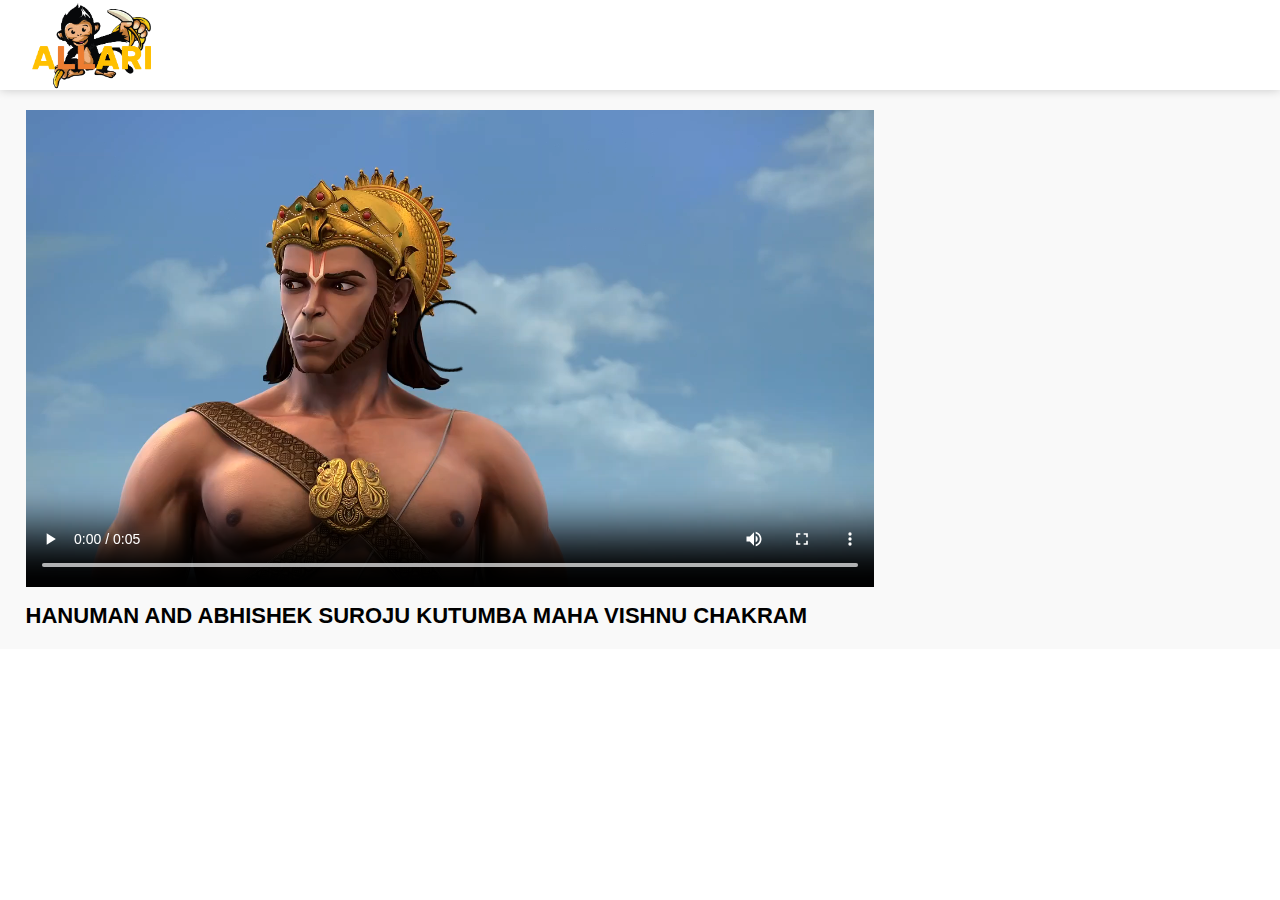
<file: video-1.html>
<!DOCTYPE html>
<html lang="en">

<head>
    <meta charset="UTF-8">
    <meta http-equiv="X-UA-Compatible" content="IE=edge">
    <meta name="viewport" content="width=device-width, initial-scale=1.0">
    <link rel="stylesheet" href="style.css">
    <title>Allari</title>
</head>

<body>
    <nav class="flex-div">
        <div class="nav-left flex-div">
            <img src="./images/logo.png" class="logo" alt="" srcset="">
        </div>
    </nav>


    <div class="container play-container">
        <div class="row">
            <div class="play-video">
                <video  controls autoplay>
                    <source src="./images/thumbnail1 video.mp4" type="video/mp4">
                </video>

                <h3> HANUMAN AND ABHISHEK SUROJU KUTUMBA MAHA VISHNU CHAKRAM </h3>

                <hr class="hide-hr">

            </div>
        </div>
    </div>




</body>

</html>
</file>
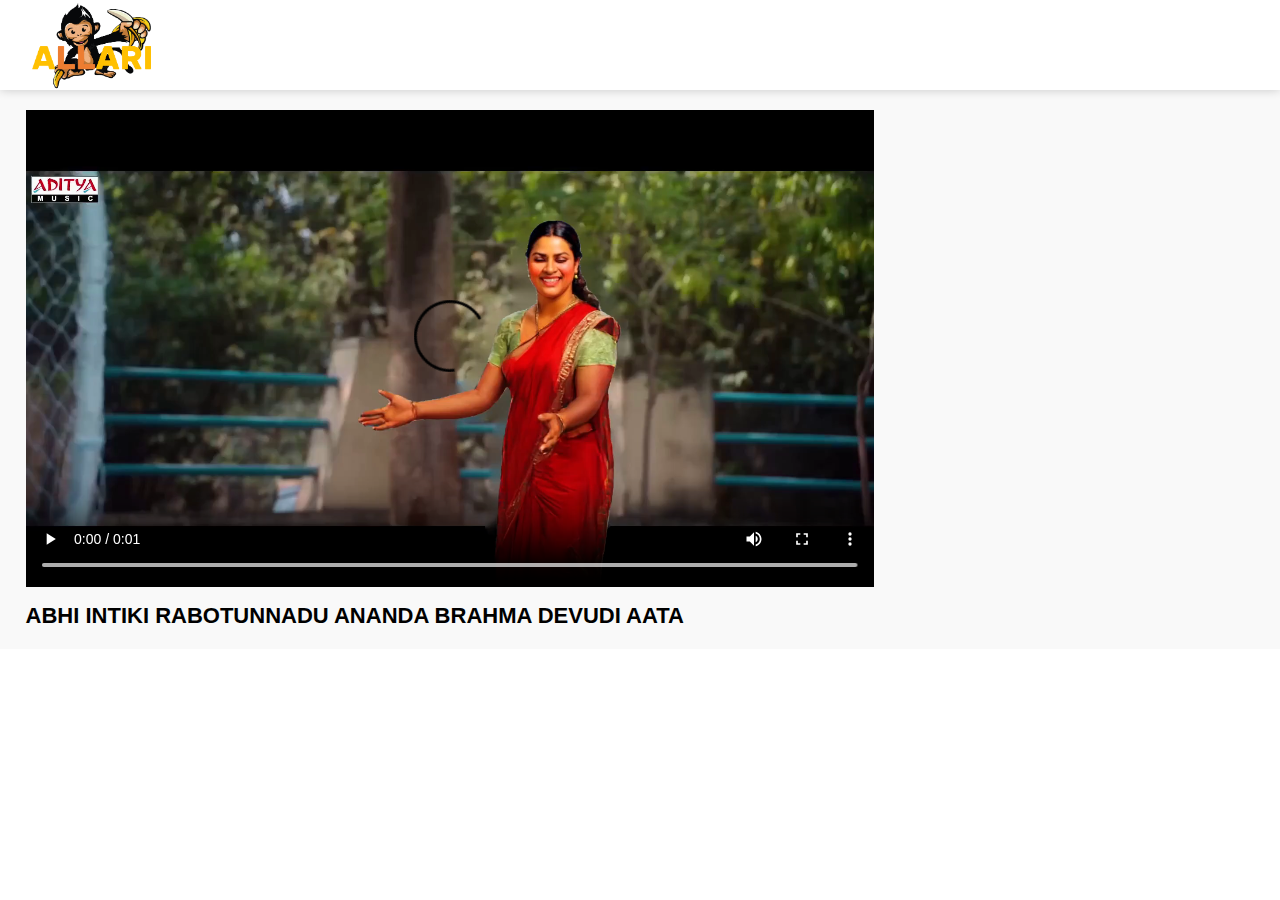
<file: video-2.html>
<!DOCTYPE html>
<html lang="en">

<head>
    <meta charset="UTF-8">
    <meta http-equiv="X-UA-Compatible" content="IE=edge">
    <meta name="viewport" content="width=device-width, initial-scale=1.0">
    <link rel="stylesheet" href="style.css">
    <title>Allari</title>
</head>

<body>
    <nav class="flex-div">
        <div class="nav-left flex-div">
            <img src="./images/logo.png" class="logo" alt="" srcset="">
        </div>
    </nav>


    <div class="container play-container">
        <div class="row">
            <div class="play-video">
                <video  controls autoplay>
                    <source src="./images/Amma.mp4" type="video/mp4">
                </video>

                <h3>ABHI INTIKI RABOTUNNADU ANANDA BRAHMA DEVUDI AATA</h3>

                <hr class="hide-hr">

            </div>
        </div>
    </div>




</body>

</html>
</file>
<file: style.css>
*{
    margin: 0;
    padding: 0;
    font-family:'poppins' , sans-serif;
    box-sizing: border-box;
}
a{
    text-decoration: none;
    color: #5a5a5a;
}

img{
    cursor: pointer;
}

.flex-div{
     display: flex;
     align-items: center;

}
nav{
    padding: 0px 2%;
    justify-content: space-between;
    box-shadow: 0 0 10px rgba(0, 0, 0, 0.2);
    background: #fff;
    position: sticky;
    top: 0;
    z-index: 10;
}


.nav-right img{
    width: 25px;
    margin-right: 25px;
}

.nav-right .user-icon{
width: 35px;
margin-right: 0px;
border-radius: 50%;

}



.nav-left .logo{
    width: 130px;

}

/* sidebar */

/* main Body */
.container{
   background: #f9f9f9;
   padding-left: 17%;
   padding-right: 2%;
   padding-top: 20px;
   padding-bottom: 20px;
}
.large-container{
    padding-left: 7%; 
}
.banner{
    width: 100%;
    display: none;
}

.banner img{
    width: 100%;
    border-radius: 8px;
}


.list-container{
    display: grid;
    grid-template-columns: repeat(auto-fit, minmax(250px, 1fr));
    grid-column-gap: 16px;
    grid-row-gap: 30px;
    margin-top: 15px;
}

.vid-list .thumbnail{
   width: 100%;
   border-radius: 5px;

}
.vid-list .flex-div{
    align-items: flex-start;
    margin-top: 7px;
}

.vid-list .flex-div img{
    width: 35px;
    margin-right: 10px;
    border-radius: 50%;
}

.vid-info{
    color: #5a5a5a;
    font-size: 13px;

}

.vid-info a{
    color: black;
    font-weight: 600;
    display: block;
    margin: bottom 5px;;
}


@media (max-width: 900px) {
    .menu-icon{
        display: none;
    }

    .sidebar{
        display: none;
    } 

   .container, .large-container{
       padding-left: 5%;
       padding-right: 5%;   
   }

   /* .nav-right img{
  
    display: none;
   } */

   .nav-right .user-icon{
       display: block;
       width: 30px;
   }

   .nav-middle .search-box {
       width: 100px;
       display: none;

   }

   .nav-middle .mic-icon{
       display: none;
   }

   .logo{
       width: 90px;
   }

}

/*******      Video -9      *****/


.play-container{
    padding-left: 2% !important;
}

.row{
    display: flex;
    justify-content: space-between;
    flex-wrap: wrap;

}
.play-video{
    flex-basis: 69%;
}

.right-sidebar{
    flex-basis: 30%;
}

.play-video video{
    width: 100%;
}

.play-video .tags a{
   
    color: #0000ff;
    font-size: 13px;
}

.play-video h3{
    font-weight: 600;
    font-size: 22px;
    margin-top: 12px;
}

.play-video .play-video-info{
    display: flex;
    align-items: center;
    justify-content: space-between;
    flex-wrap: wrap;
    margin-top: 5px;
    font-size: 14px;
    color: #5a5a5a;
}

.play-video .play-video-info a img{
    width: 20px;
    margin-right: 8px;

}

.play-video .play-video-info a{
    display: inline-flex;
    align-items: center;
    margin-left: 15px;

}

.play-video hr{
    border: 0;
    height: 1px;
    background: #ccc;
    margin: 10px 0;
}

.owner{
    display: flex;
    align-items: center;
    margin-top: 20px;
}

.owner div{
    flex: 1;
    line-height: 18px;   
}

.owner img{
    width: 40px;
    border-radius: 50%;
    margin-right: 15px;
}

.owner p{
    color: #000;
    font-weight: 600;
    font-size: 18px;
}

.vid-des{
    padding-left: 55px;
    margin: 15px 0;
}

.vid-des p{
    
    font-size: 14px;
    margin-bottom: 5px;
    color: #5a5a5a;
}

.vid-des .cmnt{
    display: flex;
    margin-top: 15px;
}

.vid-des h4{
    font-size: 14px;
    color: #5a5a5a;
    /* margin-top: 15px; */
}
.hide-hr{
    display: none;
}
@media (max-width: 900px){

    .play-video{
        flex-basis: 100%;
    }


    .right-sidebar{
        flex-basis: 100%;
        margin-top: 35px;
    }

    .play-container{
        padding-left: 5%;
    }

    .vid-des {
        padding-left: 5px;
    }
 
    .play-video .play-video-info a{
        margin-left: 0;
        margin-right: 15px;
        margin-top: 15px;
    }
    
    .hide-hr{
        display: block;
    }

}
</file>
